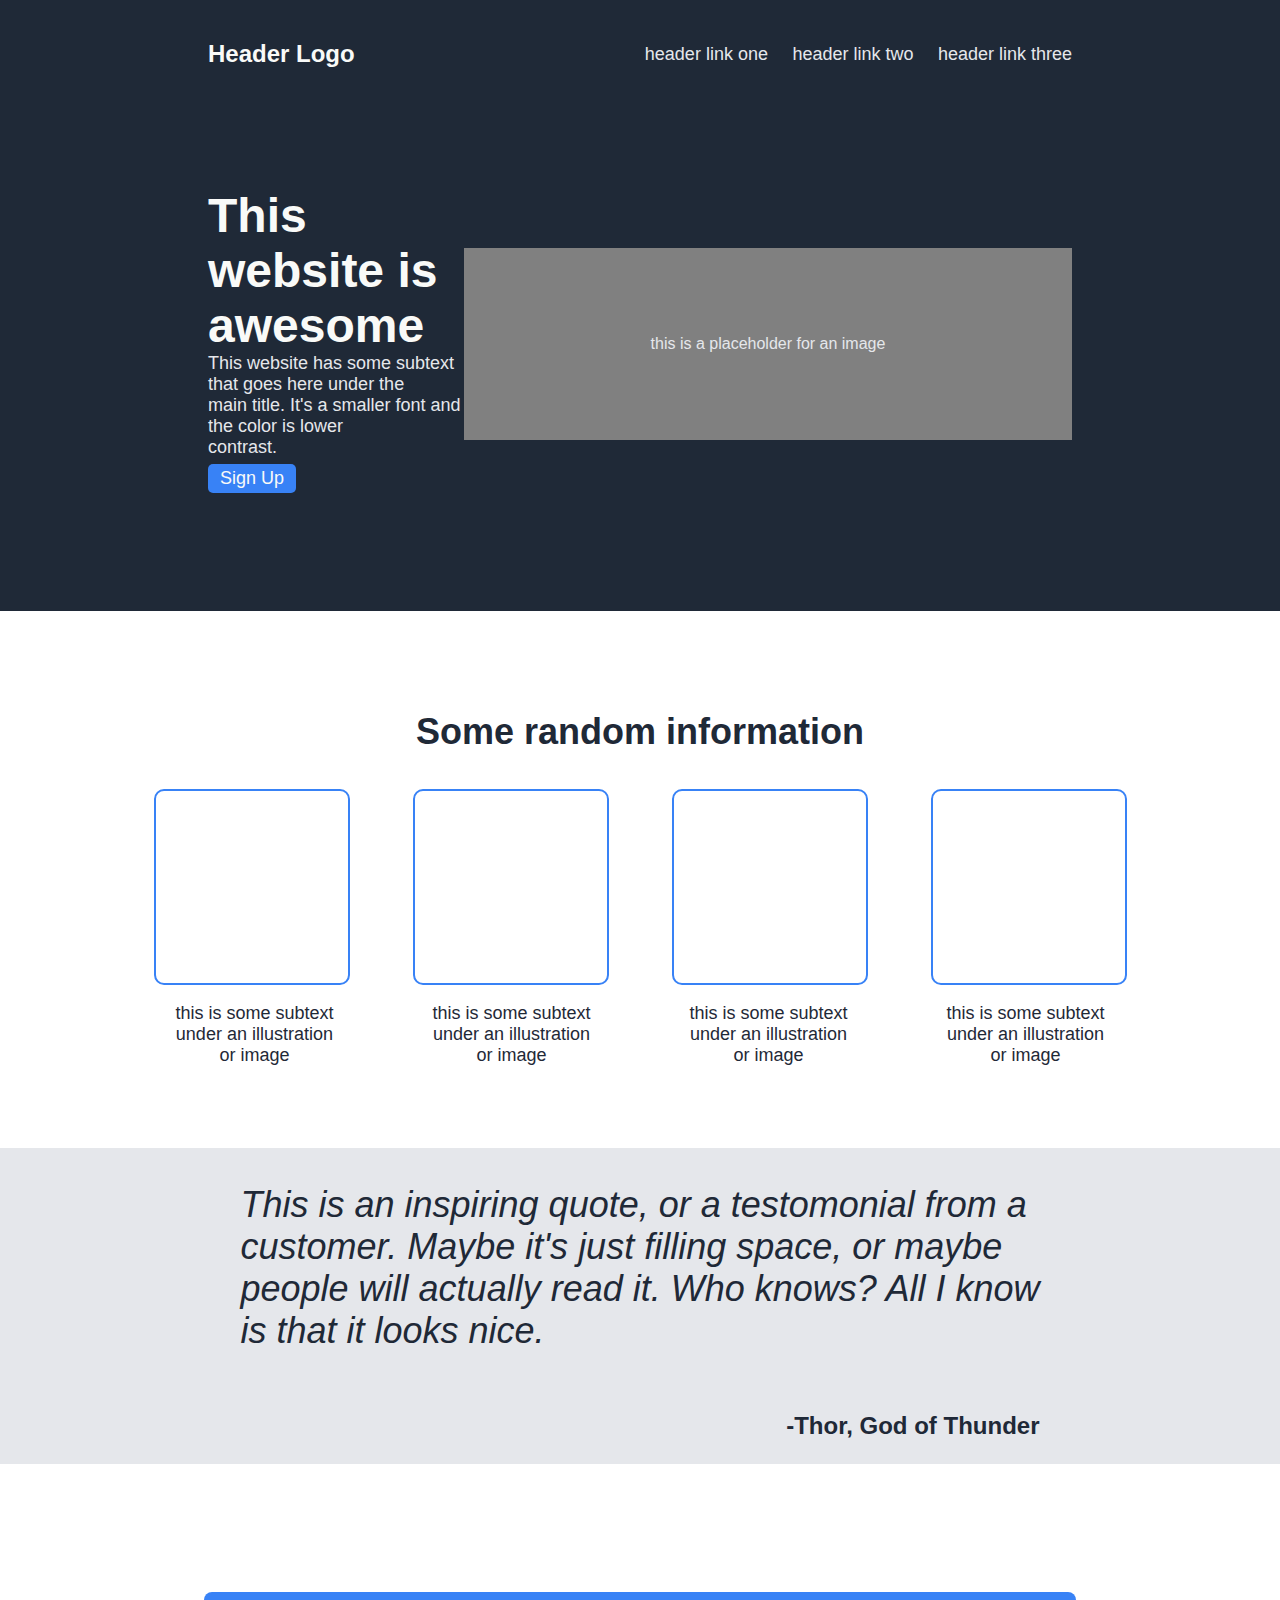
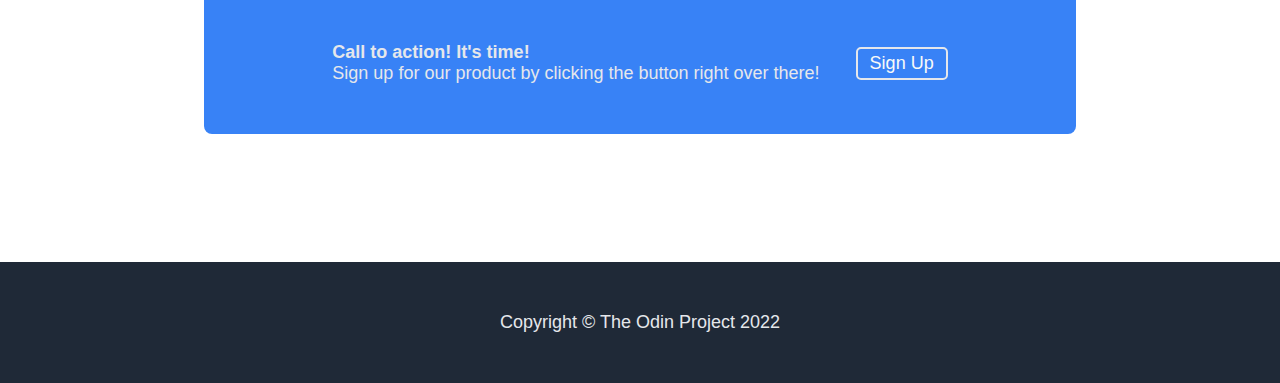
<file: index.html>
<!DOCTYPE html>
<html lang="en">
    <head>
        <meta charset="UTF-8">
        <title>Project</title>
        <link rel="stylesheet" href="./main.css">
    </head>

    <body>
    <!--Header-->
    <header>
        <div class="nav">
            <div class="left-side">
                <p class="logo">Header Logo</p>
            </div>

            <div class="right-side">
                    <a href="#" class="links">header link one</a>
                    <a href="#" class="links">header link two</a>
                    <a href="#" class="links">header link three</a>
            </div>   
        </div>
        <div class="welcome">
            <div class="left-side">
                <p class="hero">This website is <br> awesome</p>
                <p class="secondary">This website has some subtext that goes here under the <br> main title. It's a smaller font and the color is lower <br> contrast. </p>
    <!--Button (Sign Up)-->
                    <form action="http://127.0.0.1:5500/sign%20up.html">
                        <button class="header-button">Sign Up</button>
                    </form>    
            </div>
    <!--IMG-->
            <div class="right-side">
                <div class="image-placeholder">
                    <p>this is a placeholder for an image</p>
                </div>
            </div>
        </div>
    </header>   
    <!--Main Content-->
    <main>
        <div class="information">
            <div class="info-header">
                <p>Some random information</p>
            </div>
        <div class="box-container">
            <div class="box">
            </div>
            <div class="box">
            </div>
            <div class="box">
            </div>
            <div class="box">
            </div>     
        </div>
        <div class="box-text-container">
            <div class="box-text"> 
                <p>this is some subtext<br>under an illustration<br>or image</p>
            </div> 
            <div class="box-text"> 
                <p>this is some subtext<br>under an illustration<br>or image</p>
            </div> 
            <div class="box-text"> 
                <p>this is some subtext<br>under an illustration<br>or image</p>
            </div> 
            <div class="box-text"> 
                <p>this is some subtext<br>under an illustration<br>or image</p>
            </div> 
        </div>   
    </main>

    <section>
        <div class="quote-container">
            <div class="quote">
                <p><em>This is an inspiring quote, or a testomonial from a<br> customer. Maybe it's just filling space, or maybe<br> people will actually read it. Who knows? All I know<br> is that it looks nice.</em></p>
            <div class="quote-maker">
                <p>-Thor, God of Thunder</p>
            </div> 
        </div>
    </section>  
        <div class="signup-banner">
            <div class="signup-box">
                <div class="signup-text">
                    <p><b>Call to action! It's time!</b><br> Sign up for our product by clicking the button right over there!</p>
                </div>
                <form action="http://127.0.0.1:5500/sign%20up.html">
                <button class="banner-button">Sign Up</button>
                </form>
            </div>
        </div> 
    <footer>
        <div class="footer-box">
            <div class="footer-text">
                <p>Copyright © The Odin Project 2022</p>
            </div>
        </div>
    </footer>           
    </body>
</html>
</file>
<file: main.css>
body {
    margin: 0;
    padding: 0;
    box-sizing: border-box;
    font-family: 'Roboto', sans-serif;
}

a {
    text-decoration: none;
}

header {
    background-color: #1f2937;
    padding:1em 13em;
}

.nav {
    display: flex;
    align-items: center;
    justify-content: space-between;
}

.logo {
    font-size: 24px;
    font-weight: 900;
    color: #f9faf8;
}

.links {
    font-size: 18px;
    color: #e5e7eb;
    margin-left: 20px;
}

.welcome {
    display: flex;
    justify-content: space-between;
    align-items: center;
    padding: 6rem 0;
}

.image-placeholder {
    display: flex;
    justify-content: center;
    align-items: center;
    width: 38em;
    height: 12em;
    background-color: grey;
    color: #e5e7eb;
}

.hero {
    color: #f9faf8;
    font-size: 48px;
    font-weight:900;
    margin: auto;
}

.secondary {
    font-size: 18px;
    margin: auto;
    color: #e5e7eb;
}

.header-button {
    border-radius: 5px; 
    color: #f9faf8;
    border: 0;
    background-color: #3882f6;
    font-size: 18px;
    margin: 6px 0;
    padding: 4px 12px 4px 12px;
}

main {

}

.information {
    text-align: center;
    padding: 4rem;
}

.info-header {
    font-size: 36px;
    font-weight: 900;
    color: #1f2937;
}   

.box-container {
    display: flex;
    justify-content: center;
    gap: 7vh;
}

.box {
    border-radius: 10px;
    height: 12rem;
    width: 12rem;
    border: #3882f6 solid 2px;
}

.box-text-container{
    display: flex;
    justify-content: center;
    gap: 11vh;
}

.box-text {
    font-size: 18px;
    color: #1f2937;
}

.quote-container {
    display: flex;
    justify-content: center;
    background-color: #e5e7eb;
}

.quote {
    display: flex;
    flex-direction: column;
    font-size: 36px;
    color: #1f2937;

}

.quote-maker {
    display: flex;
    justify-content: flex-end;
    font-size: 24px;
    font-weight: 900;
    color: #1f2937;
}

.signup-banner {
    display: flex;
    justify-content: center;
    padding: 8rem 0 8rem 0;
}

.signup-box {
    display: flex;
    align-items: center;
    background-color: #3882f6;
    padding: 2rem 8rem 2rem 8rem;
    border-radius: 8px;
    gap: 4vh;
}

.signup-text {
    color: #e5e7eb;
    font-size: 18px;
}

.banner-button {
    border: 1;
    border-color: #e5e7eb;
    border-style: solid;
    border-radius: 5px;
    color: #f9faf8;
    background-color: #3882f6;
    font-size: 18px;
    margin: 6px 0;
    padding: 4px 12px 4px 12px;
}

.footer-box {
    background-color: #1f2937;
    padding: 2rem 0 2rem 0
}

.footer-text {
    display: flex;
    justify-content: center;
    align-items: center;
    color: #e5e7eb;
    font-size: 18px;
}
</file>
